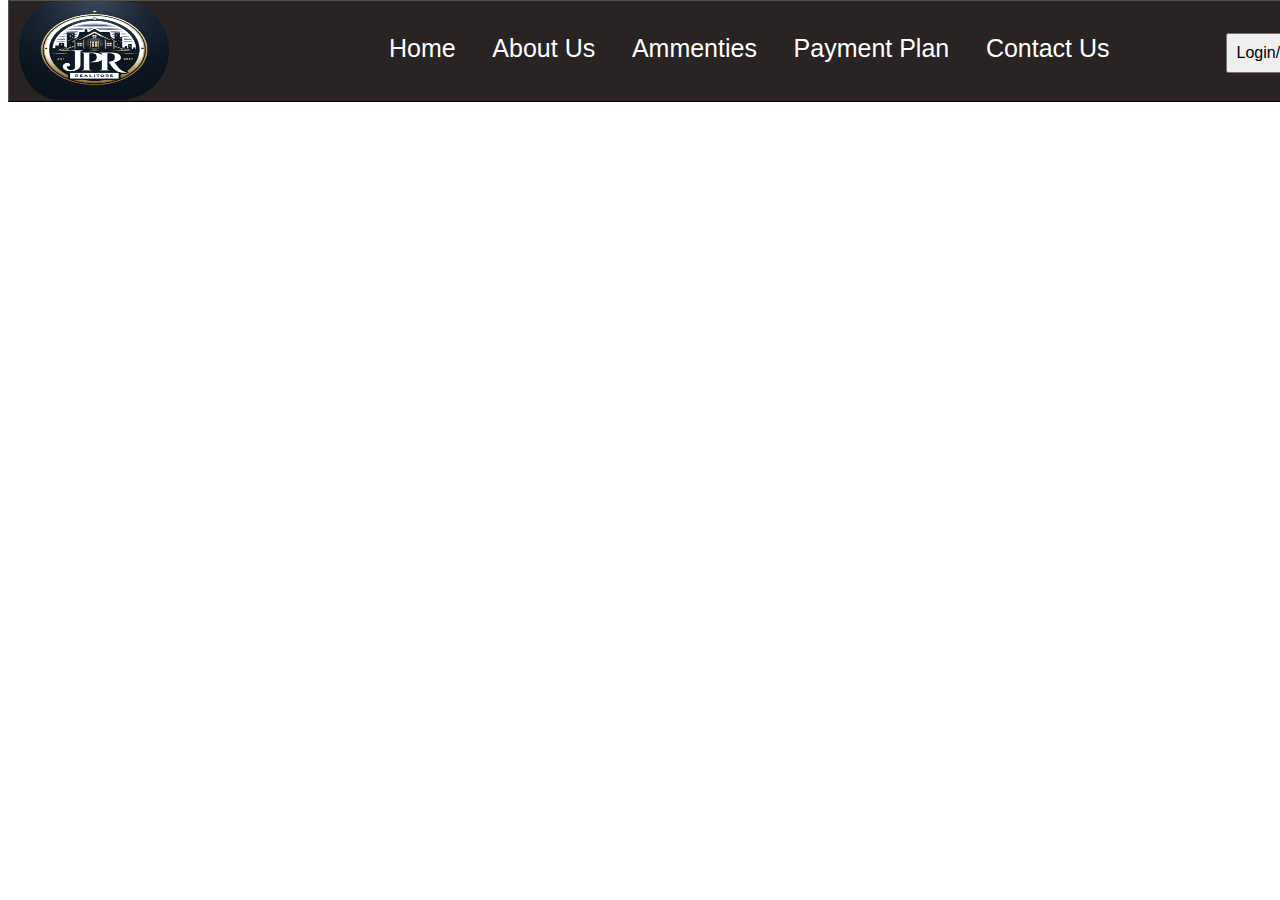
<file: aboutus.html>
<!DOCTYPE html>
<html>
    <head>
        <link rel="stylesheet" href="aboutus.css">
    </head>
    <body>
     <header class="header">
        <img src="real estate logo.webp" class="logo">

        <div class="homepages">
            <a href="index.html">Home</a>
            <a href="aboutus.html">About Us</a>
            <a href="Ammenties.html">Ammenties</a>
            <a href="payment.html">Payment Plan</a>
            <a href="contact.html">Contact Us</a>
        </div>
        <div class="btn">
            <button class="btnlogin">
                <a href="login.html">Login/Registration</a></button>
       </div>

       

     </header>
     </body>
     </html>
</file>
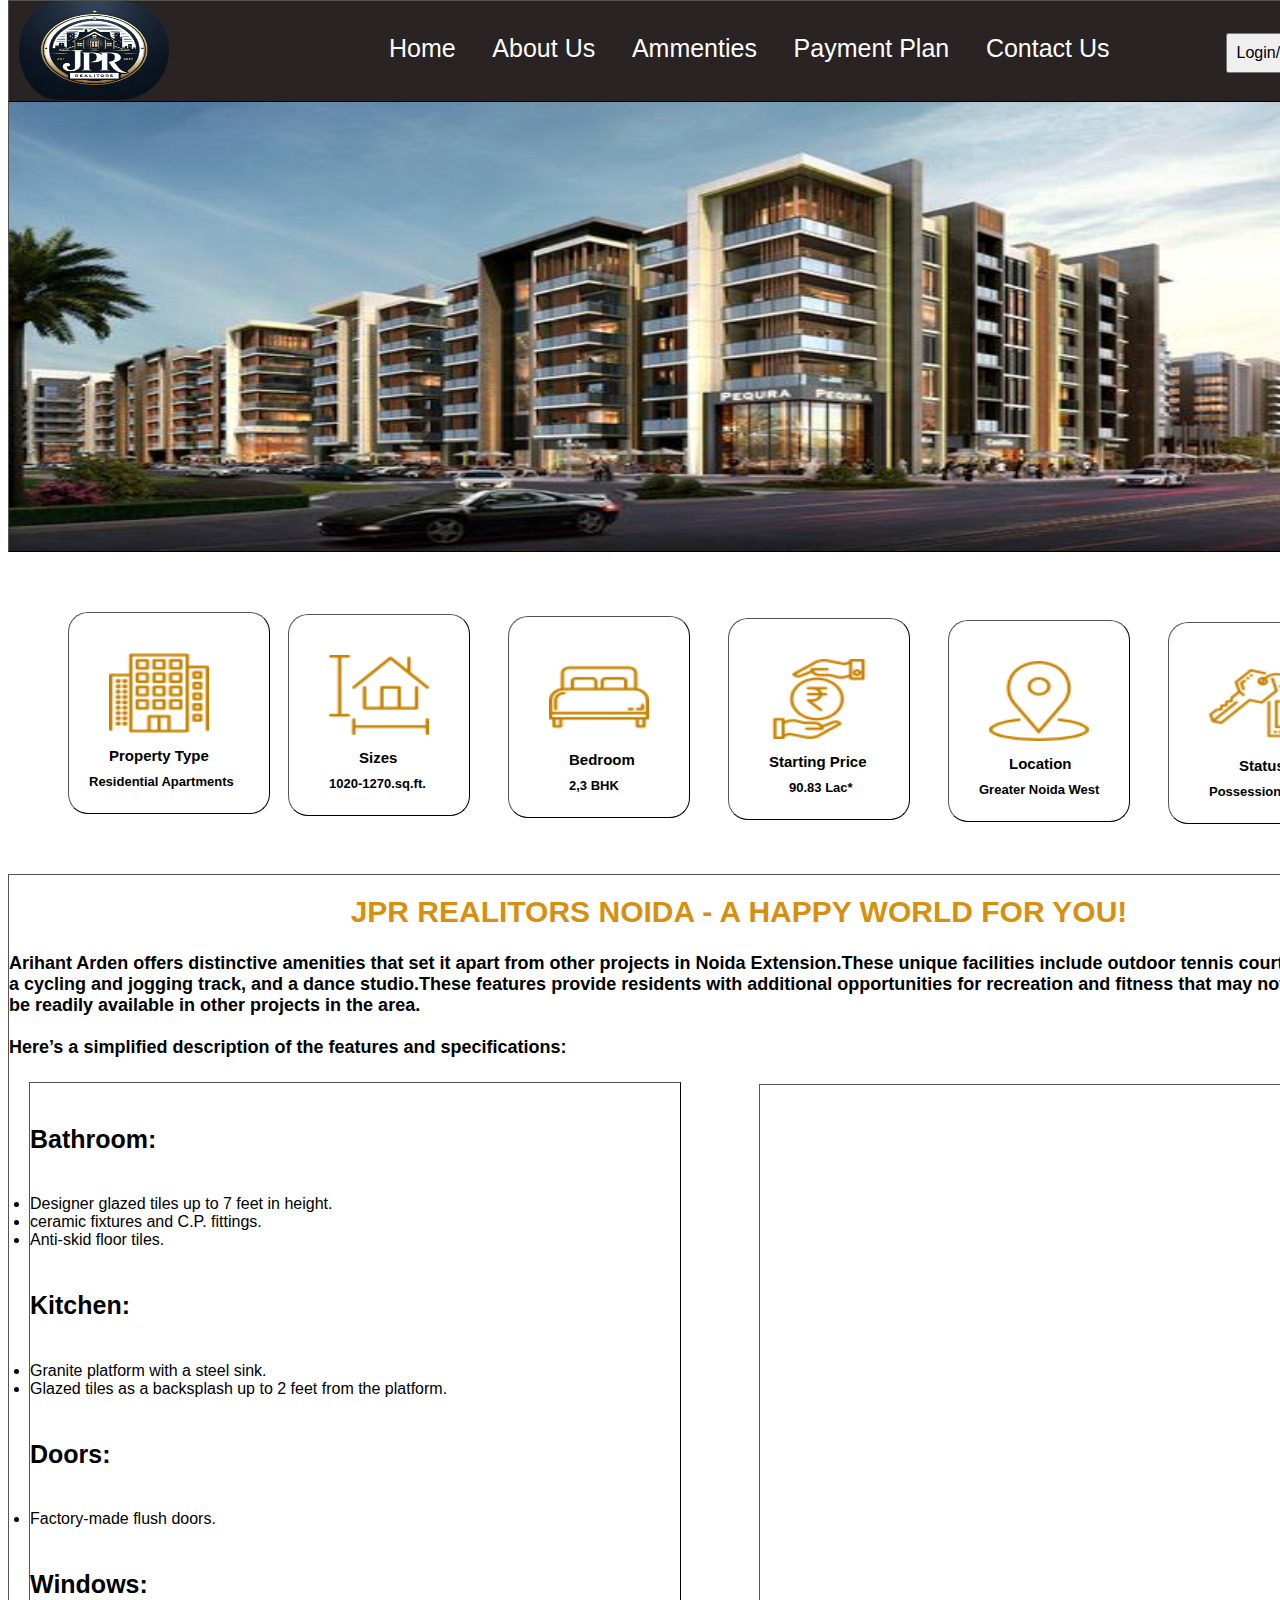
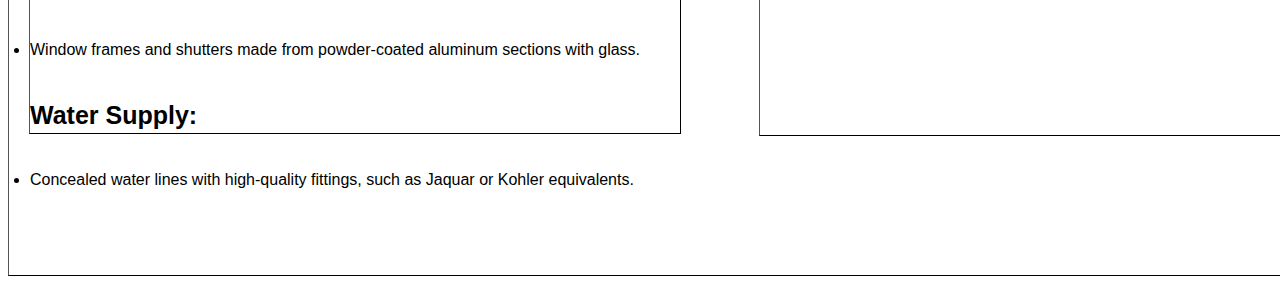
<file: Ammenties.html>
<!DOCTYPE html>
<html>
    <head>
        <link rel="stylesheet" href="Ammenties.css">
    </head>
    <body>
     <header class="header">
        <img src="real estate logo.webp" class="logo">

        <div class="homepages">
            <a href="index.html">Home</a>
            <a href="aboutus.html">About Us</a>
            <a href="Ammenties.html">Ammenties</a>
            <a href="payment.html">Payment Plan</a>
            <a href="contact.html">Contact Us</a>
        </div>
        <div class="btn">
            <button class="btnlogin">
                <a href="login.html">Login/Registration</a></button>

        </div>
    </header>

        <div class="Amen">
            <img src="payment3img.jpeg" class="AmenNav">
    </div>

    
        <div class="amIcon">
            <img src="icon-building .png"class="buil">
                 <h1 class="Pro">Property Type</h1> 
                 <h1 class="head">Residential Apartments</h1> 
        
        </div>
        <div class="bmIcon">
            <img src="icon-sizes .png"class="buil">
                 <h1 class="si">Sizes</h1> 
                 <h1 class="head1">1020-1270.sq.ft.</h1> 
        
        </div>
        <div class="cmIcon">
            <img src="icon-bed.png"class="buil">
                 <h1 class="be">Bedroom</h1> 
        
                 <h1 class="head2">2,3 BHK</h1> 
        
        </div>
        <div class="dmIcon">
            <img src="icon-price (4).png"class="buil">
                 <h1 class="st">Starting Price</h1> 
                 <h1 class="head3">90.83 Lac*</h1> 
        
        </div>
        <div class="emIcon">
            <img src="icon-map.png"class="buil">
                 <h1 class="lc">Location</h1> 
        
                 <h1 class="head4">Greater Noida West</h1> 
        
        </div>
        <div class="fmIcon">
            <img src="icon-key(6).png"class="buil">
                 <h1 class="sta">Status</h1> 
                 <h1 class="head5">Possession Soon</h1> 
        </div>

        <div class="AmenContent">
            <h1 class="h1Content">
                JPR REALITORS NOIDA - A HAPPY WORLD FOR YOU!
            </h1>
            <h4 class="h4Content">
                Arihant Arden offers distinctive amenities that set it apart from other projects in Noida Extension.These unique facilities include outdoor tennis courts,<br>
                a cycling and jogging track, and a dance studio.These features provide residents with additional opportunities for recreation and fitness that may not<br>
                be readily available in other projects in the area.<br><br>

                Here’s a simplified description of the features and specifications:<br>
      </h4>
          <div class="boldHeadingbox1">
<h5 class="summaryh">Bathroom:</h5>

<li>Designer glazed tiles up to 7 feet in height.</li>
<li> ceramic fixtures and C.P. fittings.</li>
<li>Anti-skid floor tiles.</li>


<h5 class="summaryh">Kitchen:</h5>
<li>Granite platform with a steel sink.</li>
<li>Glazed tiles as a backsplash up to 2 feet from the platform.</li>


<h5 class="summaryh">Doors:</h5>
<li>Factory-made flush doors.</li>

<h5 class="summaryh">Windows:</h5>
<li>Window frames and shutters made from powder-coated aluminum sections with glass.</li>

<h5 class="summaryh">Water Supply:</h5>
<li>Concealed water lines with high-quality fittings, such as Jaquar or Kohler equivalents.</li>

          </div>

          <div class="boldHeadingbox2">

          </div>

        </div>


     
     </body>
     </html>
</file>
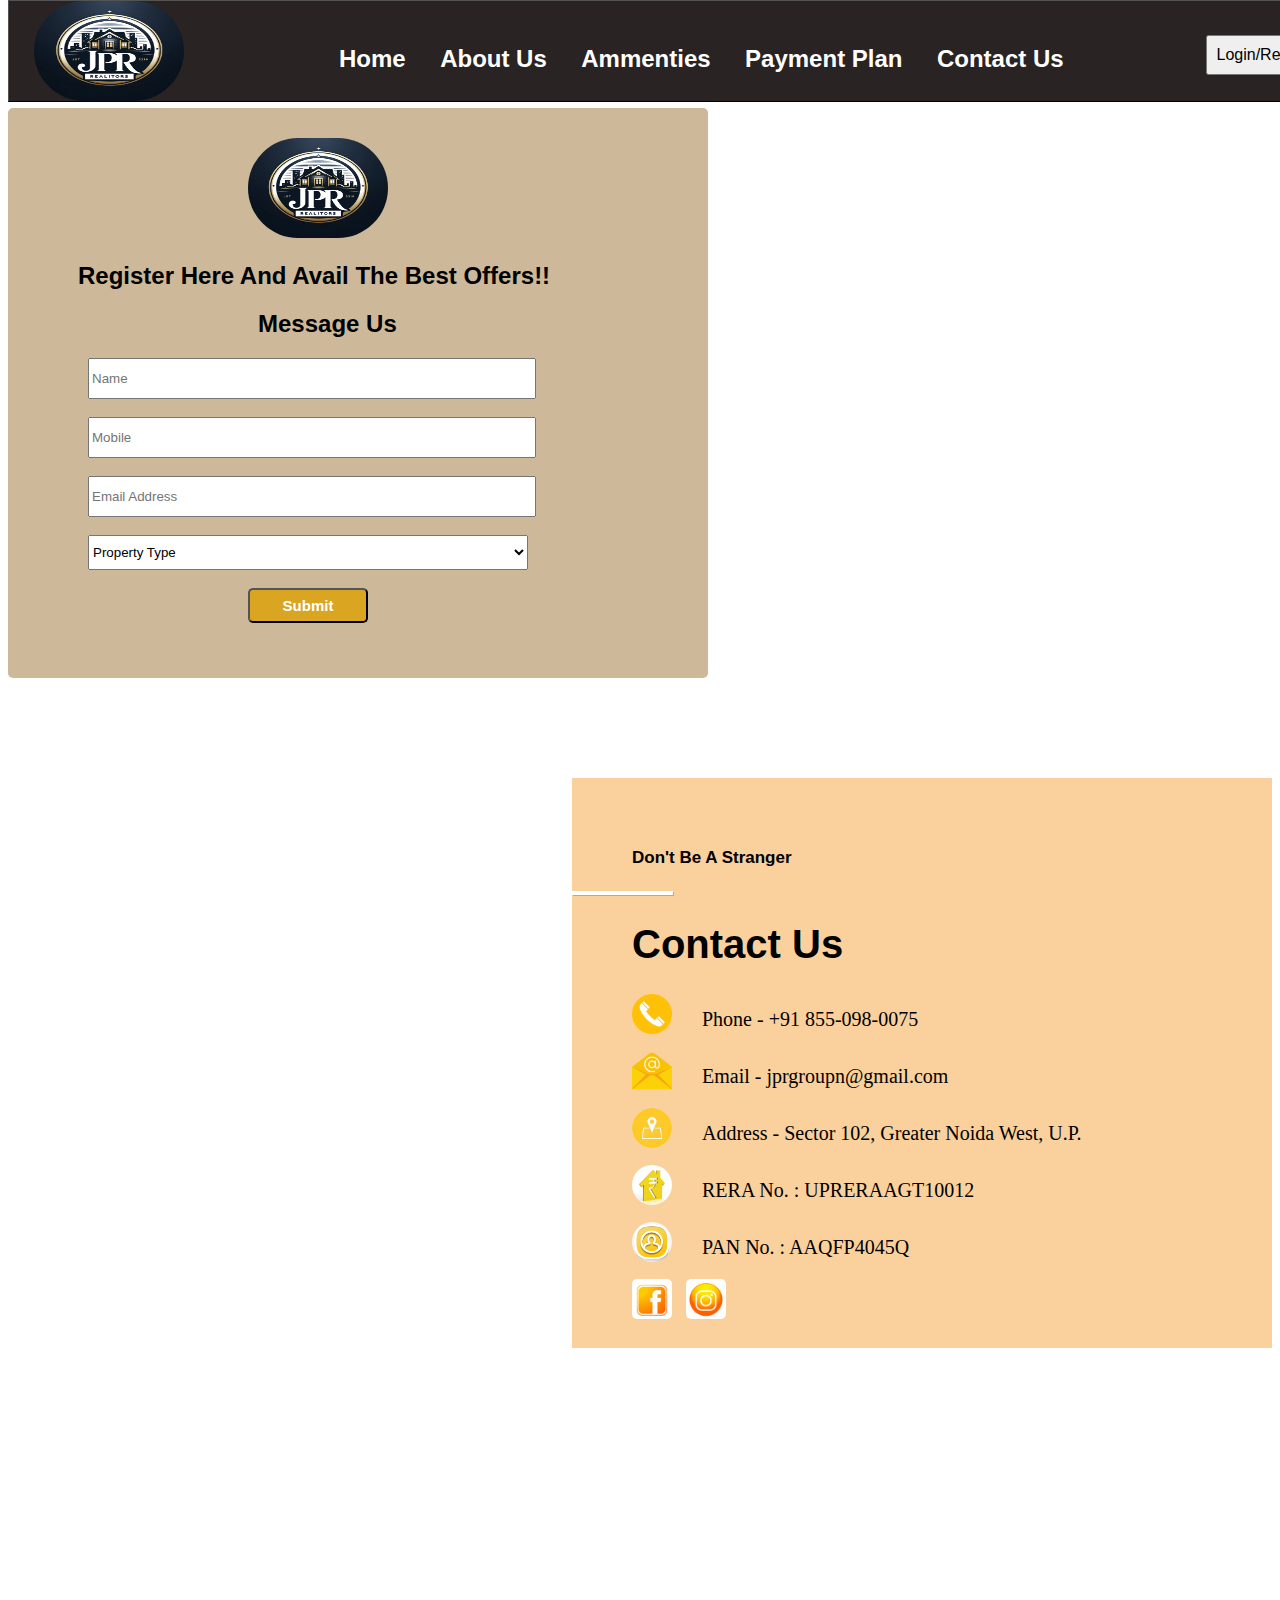
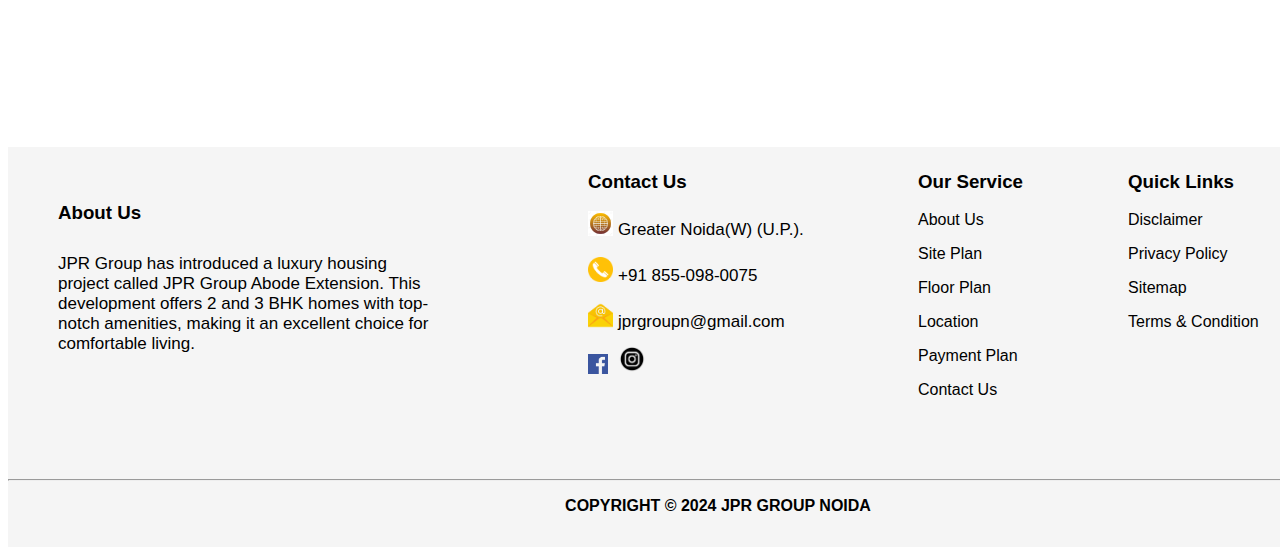
<file: contact.html>
<!DOCTYPE html>
<html>
    <head>
        <link rel="stylesheet" href="contact.css">
    </head>
    <body>
     <header class="header">
        <img src="real estate logo.webp" class="logo">

        <div class="homepages">
            <a href="index.html">Home</a>
            <a href="aboutus.html">About Us</a>
            <a href="Ammenties.html">Ammenties</a>
            <a href="payment.html">Payment Plan</a>
            <a href="contact.html">Contact Us</a>
        </div>
        <div class="btn">
            <button class="btnlogin">
                <a href="login.html">Login/Registration</a></button>

        </div>

     </header>
<!--contact-->
        <div class="CF1">
            <img src="real estate logo.webp" class="logocon">
           <h2>Register Here And Avail The Best Offers!!</h2>
           <h2 class="me">Message Us</h2>
           <input type="text" placeholder="Name"><br><br>
           <input type="text" placeholder="Mobile"><br><br>
           <input type="text" placeholder="Email Address"><br><br>
        
           <select>
            <option>Property Type</option>
            <option>Residential</option>
            <option>Commercial</option>
           </select><br><br>

           <button class="b1"><a href="#">Submit</a></button>
           
            </div>
            <div class="CF2">
                <h4>Don't Be A Stranger</h4>
                <div class="line">
                </div>
                <h1 class="co">Contact Us</h1>
                <img src="phone.png" class="p">
                <p class="p1">Phone - +91 855-098-0075</p> 
                <img src="email.png" class="e">
                <p class="e1">Email - jprgroupn@gmail.com</p>
                <img src="location.jpg" class="l">
                <p class="l1">Address - Sector 102, Greater Noida West, U.P.</p>
                <img src="rera.jpg" class="r">
                <p class="r1">RERA No. : UPRERAAGT10012</p>
                <img src="pan.jpg" class="j">
                <p class="j1">PAN No. : AAQFP4045Q</p>
                <img src="fb.webp" class="f">
                <img src="insta.webp" class="i">
            </div>

            <iframe src="https://www.google.com/maps/embed?pb=!1m18!1m12!1m3!1d3503.917895800131!2d77.32280507429094!3d28.572228086818846!2m3!1f0!2f0!3f0!3m2!1i1024!2i768!4f13.1!3m3!1m2!1s0x390ce44e94a2663f%3A0x96317734f1be41f7!2sNoida%20Sector%2018%2C%20Noida%2C%20Uttar%20Pradesh%20201301!5e0!3m2!1sen!2sin!4v1709972923799!5m2!1sen!2sin" width="1420" height="350" style="border:0; margin-top: 20px;" allowfullscreen="" loading="lazy" referrerpolicy="no-referrer-when-downgrade"></iframe>
    
            
           <div class="footer">
            <div class="ab">
                <h3 class="one">About Us</h3>
                <p class="pp">JPR Group has introduced a luxury housing<br> project called JPR  Group Abode Extension.
                     This<br> development offers 2 and 3 BHK homes with top-<br>notch amenities, making it an excellent choice for <br>comfortable living.</p>
            </div>

            <div class="con">
                <h3 class="two">Contact Us</h3>
                <img src="world.jpg" class="t1">
                <p class="ppp">Greater Noida(W) (U.P.).</p>
                <img src="phone.png" class="t2">
                <p class="pppp">+91 855-098-0075</p>
                <img src="email.png" class="t3">
                <p class="ppppp">jprgroupn@gmail.com</p>
                <img src="facebook.png" class="fa">
                <img src="instagram.webp" class="in">
            </div>
            <div class="se">
                <h3 class="three">Our Service</h3>
                <p class="a">About Us</p>
                <p class="b">Site Plan</p>
                <p class="c">Floor Plan</p>
                <p class="d">Location</p>
                <p class="e2">Payment Plan</p>
                <p class="f1">Contact Us</p>
            </div>
            <div class="qu">
                <h3 class="four">Quick Links</h3>
                <p class="a1">Disclaimer</p>
                <p class="a2">Privacy Policy</p>
                <p class="a3">Sitemap</p>
                <p class="a4">Terms & Condition</p>
            </div>
            <hr>
            <p class="cp">COPYRIGHT © 2024 JPR GROUP NOIDA</p>

           </div>
        
    </body>
    </html>
</file>
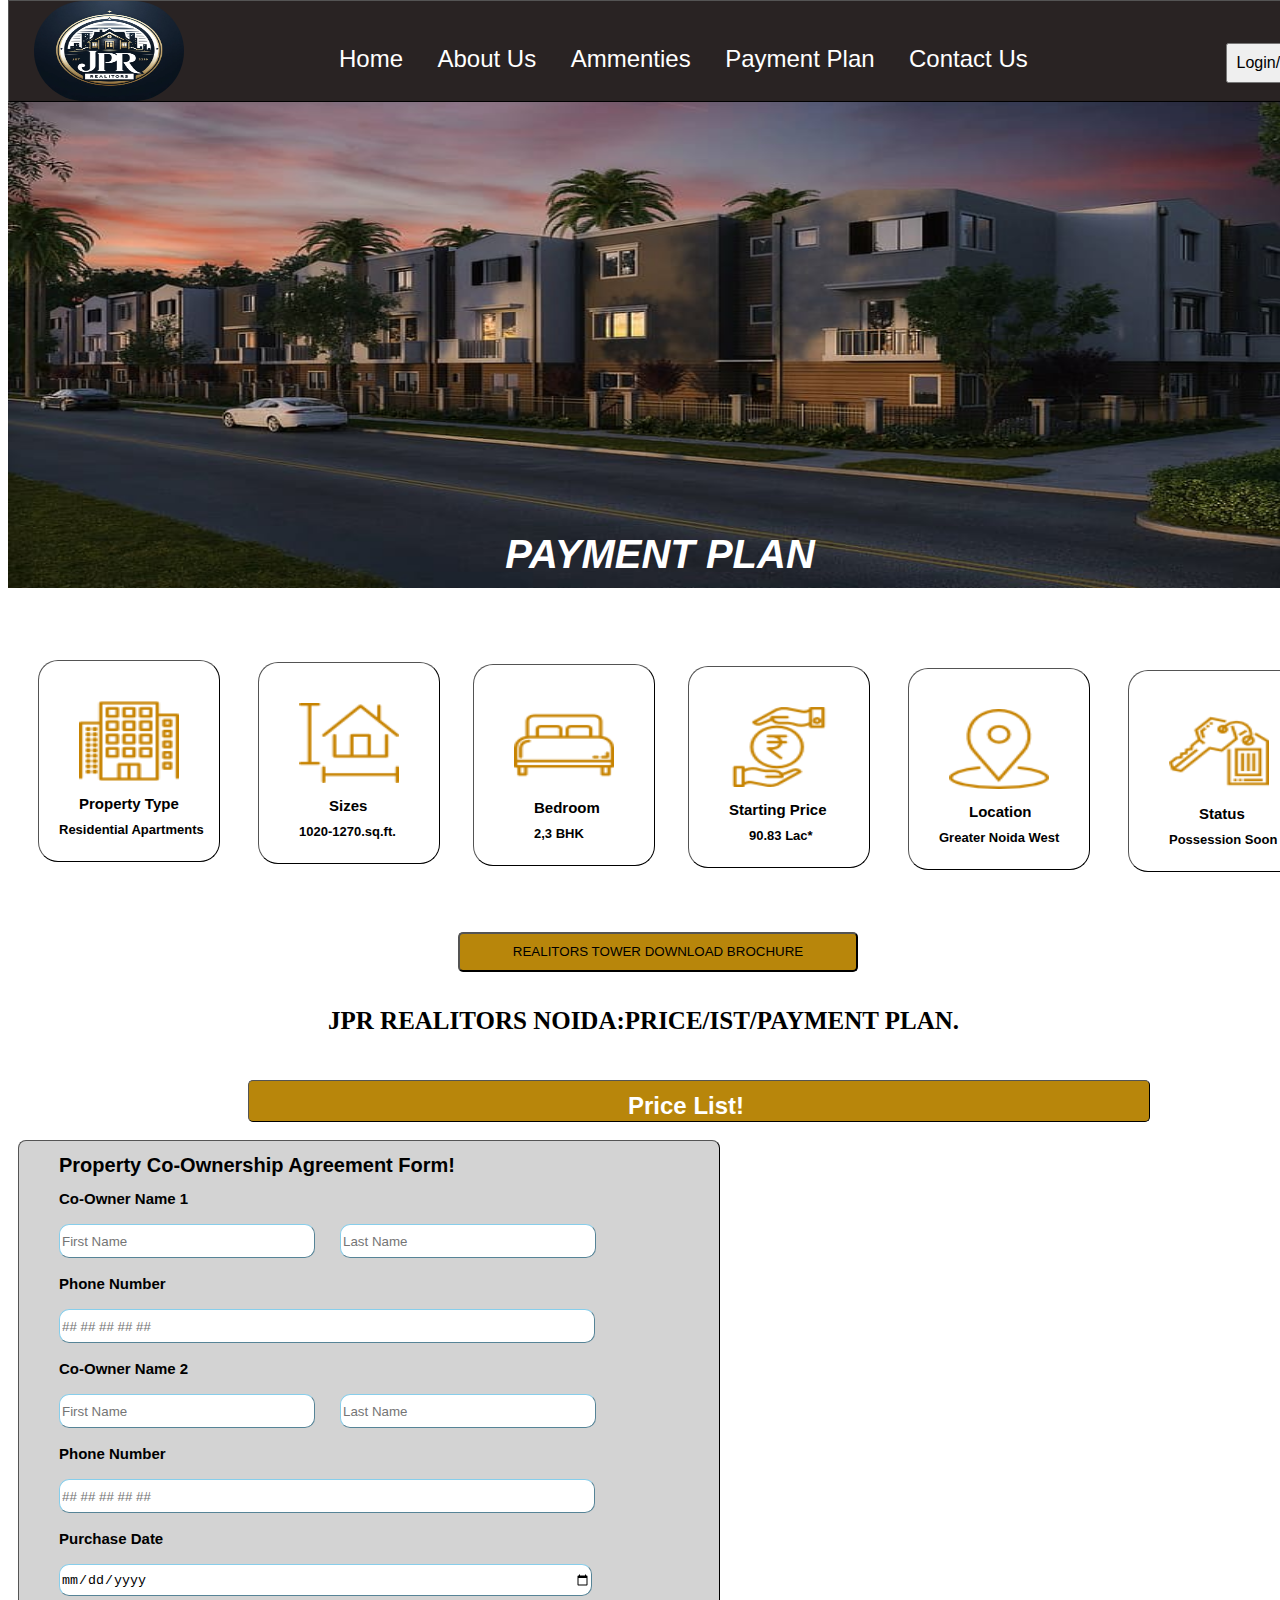
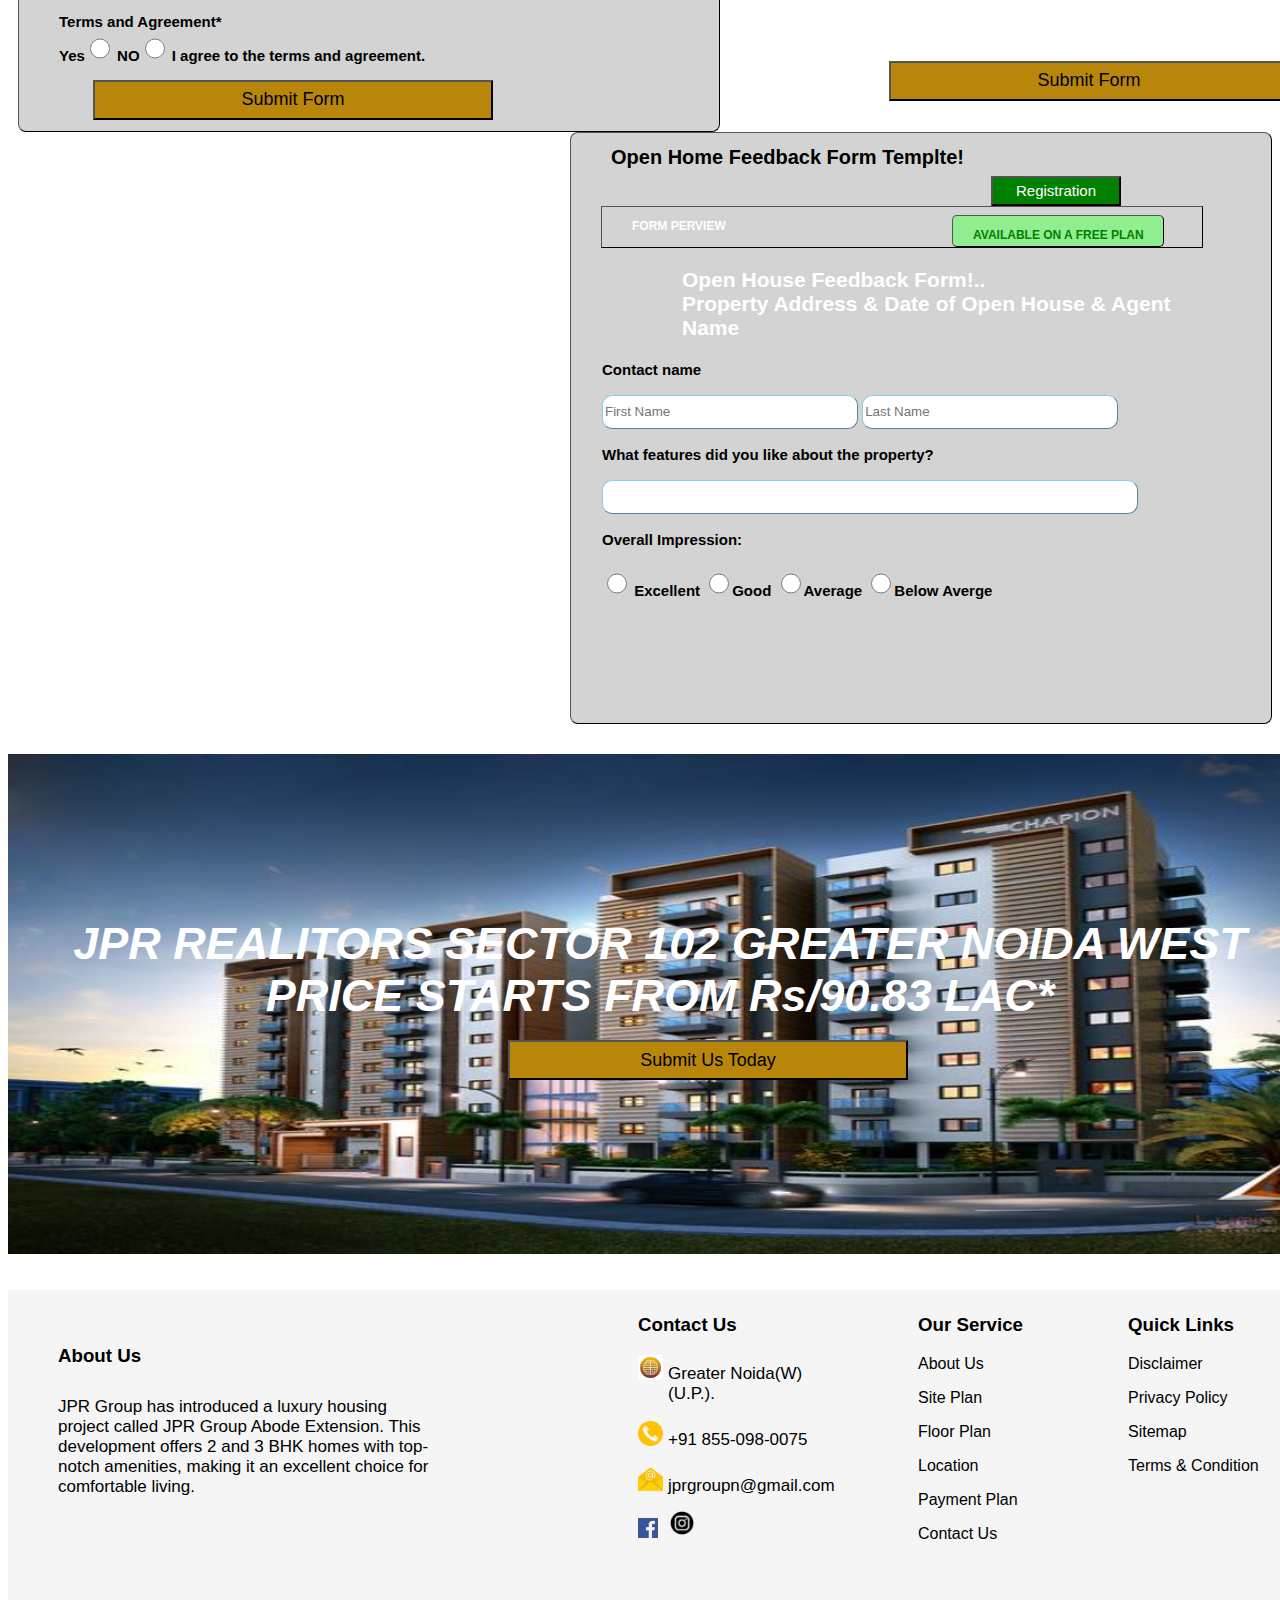
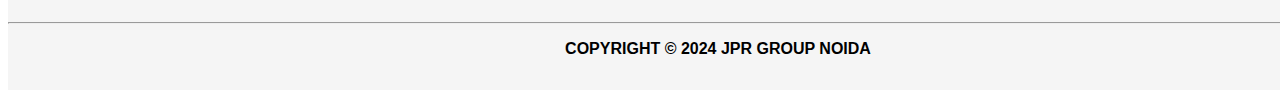
<file: payment.html>
<!-- 

<div class="div3">
    <h2 class="LOAN"><a href="">BANK DETAILS FOR LOANS!</a></h2>
</div>

<IMG SRC="ICIC.png" class="bank">
<IMG SRC="AXIS.PNG"class="bank">
<IMG SRC="B..png"class="bank">
<IMG SRC="PNB.png"class="bank">
<IMG SRC="sbi.png"class="bank">
    </body>
</html>  -->


<!-- ================================== -->
<!DOCTYPE html>
<html>
    <head>
        <link rel="stylesheet"href="payment.css">
    </head>
    <body>

        <!-- Header -->
    <header class="header">
        <img src="real estate logo.webp" class="logo">
        
        <div class="homepages">
            <a href="index.html">Home</a>
            <a href="aboutus.html">About Us</a>
            <a href="Ammenties.html">Ammenties</a>
            <a href="payment.html">Payment Plan</a>
            <a href="contact.html">Contact Us</a>
        </div>
          
        <div class="btn">
                <button class="btnlogin">
                    <a href="login.html">Login/Registration</a></button>
    
            </div>
    
         </header>
<br><br><br><br><br>


<img src="house.jpg"class="house1">

   <h1 class="house2">PAYMENT PLAN</h1>

<br>
<br><br>

<div class="aIcon">
    <img src="icon-building .png"class="buil">
         <h1>Property Type</h1> 
         <h1 class="head">Residential Apartments</h1> 

</div>
<div class="bIcon">
    <img src="icon-sizes .png"class="buil">
         <h1 class="si">Sizes</h1> 
         <h1 class="head1">1020-1270.sq.ft.</h1> 

</div>
<div class="cIcon">
    <img src="icon-bed.png"class="buil">
         <h1 class="be">Bedroom</h1> 

         <h1 class="head2">2,3 BHK</h1> 

</div>
<div class="dIcon">
    <img src="icon-price (4).png"class="buil">
         <h1 class="st">Starting Price</h1> 
         <h1 class="head3">90.83 Lac*</h1> 

</div>
<div class="eIcon">
    <img src="icon-map.png"class="buil">
         <h1 class="lc">Location</h1> 

         <h1 class="head4">Greater Noida West</h1> 

</div>
<div class="fIcon">
    <img src="icon-key(6).png"class="buil">
         <h1 class="sta">Status</h1> 
         <h1 class="head5">Possession Soon</h1> 

</div>
<button class="re">REALITORS TOWER DOWNLOAD BROCHURE</button>
<P class="no">JPR REALITORS NOIDA:PRICE/IST/PAYMENT PLAN.</P>
<div class="d1">
<button class="btn1">Submit Form</button>
    
</div>

<div class="box">
<button class="btn2"><a href="Submit.html">Submit Form</a></button>
    
</div>
<h2>Price List!</h2>
<div class="div1">
    <h1 class="own"> Property Co-Ownership Agreement Form!<h1>
        Co-Owner Name 1<br>
        <br><input type="text"placeholder="First Name"> &nbsp;&nbsp;&nbsp;&nbsp;
        <input type="text"placeholder="Last Name">
        <br><br>
        Phone Number<br>
        <br>
        <input type="text"placeholder="## ## ## ## ##" style="width: 530px;"><br><br>
Co-Owner Name 2<br>
        <br><input type="text"placeholder="First Name"> &nbsp;&nbsp;&nbsp;&nbsp;
        <input type="text"placeholder="Last Name"><br><br>
        Phone Number <br><br>

        <input type="text"placeholder="## ## ## ## ##" style="width: 530px;"><br><br>
Purchase Date<br><br>
        <input type="date"style="width: 530px;">
        <br><br>
        Terms and Agreement* 
        <br>
        Yes<input type="Radio"name="r1"class="radio">
        NO<input type="Radio"name="r1"class="radio">
I agree to  the terms and agreement.

</div>
<div class="div2">
    <h1 class="own"> Open Home Feedback Form Templte!<h1>
    <button class="reg">Registration</button>
    <div class="div4">
        <h2 class="PERVIEW">FORM PERVIEW</h2>
        <DIV class="small">
            <h3 class="h"> AVAILABLE ON A FREE PLAN</h3>
        </DIV>
        <p class="open">Open House Feedback Form!..<br> Property Address & Date of Open House & Agent Name</p>
        Contact name<br><br>
        <input type="text"placeholder="First Name">
        <input type="text"placeholder="Last Name"><br><br>
 What features did you like about the property?<br><br>
        <input type="text"placeholder=""style="width:530px;"><br><br>
        Overall Impression:<br><br>
       <input type="Radio"name="r1"class="radio">  Excellent
        <input type="Radio"name="r1"class="radio">Good
        <input type="Radio"name="r1"class="radio">Average
    <input type="Radio"name="r1"class="radio">Below Averge

    </div>
</div>

    <img src="final payment page 2 imge.jpeg"class="img">
   <h1 class="jpr">JPR REALITORS SECTOR 102  GREATER NOIDA WEST<BR>PRICE STARTS FROM Rs/90.83 LAC*</h1>
       <button class="btn4"><a href="Submit.html">Submit Us Today</a></button>
    

    <div class="footer">
        <div class="ab">
            <h3 class="one">About Us</h3>
            
            <p class="pp">JPR Group has introduced a luxury housing<br> project called JPR  Group Abode Extension.
                 This<br> development offers 2 and 3 BHK homes with top-<br>notch amenities, making it an excellent choice for <br>comfortable living.</p>
        </div>

        <div class="con">
            <h3 class="two">Contact Us</h3>
            <img src="world.jpg" class="t1">
            <p class="ppp">Greater Noida(W) (U.P.).</p>
            <img src="phone.png" class="t2">
            <p class="pppp">+91 855-098-0075</p>
            <img src="email.png" class="t3">
            <p class="ppppp">jprgroupn@gmail.com</p>
            <img src="facebook.png" class="fa">
            <img src="instagram.webp" class="in">
        </div>

        <div class="se">
            <h3 class="three">Our Service</h3>
            <p class="a">About Us</p>
            <p class="b">Site Plan</p>
            <p class="c">Floor Plan</p>
            <p class="d">Location</p>
            <p class="e2">Payment Plan</p>
            <p class="f1">Contact Us</p>
        </div>

        <div class="qu">
            <h3 class="four">Quick Links</h3>
            <p class="a1">Disclaimer</p>
            <p class="a2">Privacy Policy</p>
            <p class="a3">Sitemap</p>
            <p class="a4">Terms & Condition</p>
        </div>
        <hr>
        <p class="cp">COPYRIGHT © 2024 JPR GROUP NOIDA</p>

       </div>
</body>
</html>
</file>
<file: aboutus.css>
.header{
    height: 100px;
    width: 1420px;
    border: 1px outset black;
    top: sticky-fixed;
    position: fixed;
    top: 0;
    background-color: rgb(41, 35, 35);
}

.logo{
    height: 99px;
    width: 150px;
    border-radius: 50px;
  padding-left: 10px;

}

.homepages{
    font-size:24px;
    margin-left:350px;
    margin-top:-70px;
    font-family: 'Trebuchet MS', 'Lucida Sans Unicode', 'Lucida Grande', 'Lucida Sans', Arial, sans-serif;
    font-style: bold;

}

.homepages a{
    text-decoration: none;
    padding-left: 30px;
    font-size: 25px;
    color: white;
}


div.btn{
    height: 20px;
   padding-left: 1200px;
    margin-top: -30px; 
      
}

/* .btnlogin a{
   color: black;
   font-size: 20px;
   text-decoration: none;
   width: 170px;
      
} */

.btnlogin {
    margin-left: 17px;
    height: 40px;
    width: 150px;
    font-size: 16px;
    
}

.btnlogin a {
    text-decoration: none;
    color: black;
}
</file>
<file: Ammenties.css>
.header{
    height: 100px;
    width: 1420px;
    border: 1px outset black;
    top: sticky-fixed;
    position: fixed;
    top: 0;
    background-color: rgb(41, 35, 35);
}

.logo{
    height: 99px;
    width: 150px;
    border-radius: 50px;
  padding-left: 10px;

}

.homepages{
    font-size:24px;
    margin-left:350px;
    margin-top:-70px;
    font-family: 'Trebuchet MS', 'Lucida Sans Unicode', 'Lucida Grande', 'Lucida Sans', Arial, sans-serif;
    font-style: bold;

}

.homepages a{
    text-decoration: none;
    padding-left: 30px;
    font-size: 25px;
    color: white;
}


div.btn{
    height: 20px;
   padding-left: 1200px;
    margin-top: -30px; 
      
}

div.Amen{
    height: 500px;
    width: 1420px;
    margin-top: 50px;
    border: 1px outset black;
}

.AmenNav{
    height: 500px;
    width: 1420px;
}


    div.amIcon{
        height: 200px;
        width: 200px;
        border:1px outset black;
        border-radius: 20px;
        margin-top: 60px;
        margin-left: 60px;
        padding-left:0px;
        

    }
    div.bmIcon{
        height: 200px;
        width: 180px;
        border:1px outset black;
        margin-left: 280px;
        margin-top: -200px;
        border-radius: 20px;
    
    }
    div.cmIcon{
        height: 200px;
        width: 180px;
        border:1px outset black;
        margin-left:500px;
        margin-top: -200px;
        border-radius: 20px;
    
    }
    div.dmIcon{
        height: 200px;
        width: 180px;
        border:1px outset black;
        margin-left:720px;
        margin-top: -200px;
        border-radius: 20px;
    }
    div.emIcon{
        height: 200px;
        width: 180px;
        border:1px outset black;
        margin-left:940px;
        margin-top: -200px;
        border-radius: 20px;
    }
    div.fmIcon{
        height: 200px;
        width: 180px;
        border:1px outset black;
        margin-left:1160px;
        margin-top: -200px;
        border-radius: 20px;
    }


    .buil{
        margin-left: 40px;
        margin-top: 40px;
        height: 80px;
        width: 100px;
        }
        h1{
            font-size: 15px;
            margin-left: 40px;
            font-family: arial;
        }
        .head{
            font-size: 13px;
            margin-left: 20px;
        }
        .si{
            font-size: 15px;
            font-family: arial;
            margin-left: 70px;
        }
        .head1{
            font-size: 13px;
            margin-left: 40px;
        }
        .be{
            font-size: 15px;
            font-family: arial;
            margin-left: 60px;
        }
        .head2{
            font-size: 13px;
            margin-left: 60px;
        }
        .st{
            font-size: 15px;
            font-family: arial;
            margin-left: 40px;
        }
        .head3{
            font-size: 13px;
            margin-left: 60px;
        }
        .lc{
            font-size: 15px;
            font-family: arial;
            margin-left: 60px;
        }
        .head4{
            font-size: 13px;
            margin-left: 30px;
        }
        .sta{
            font-size: 15px;
            font-family: arial;
            margin-left: 70px;
        }
        .head5{
            font-size: 13px;
            margin-left: 40px;
        }

        .AmenContent{
            height: 1000px;
            width: 1420px;
            border: 1px outset black;
            margin-top: 50px;
        }

        .h1Content{
            text-align: center;
            color: rgb(213, 144, 17);
            font-size: 30px;
            font-style: none;
        }

        .h4Content{
            font-size: 18px;
            font-family: Arial, Helvetica, sans-serif;
            
        }

        .boldHeadingbox1{
            height: 650px;
            width: 650px;
            border: 1px outset black;  
            margin-left: 20px;  
            
        }
        li{
            font-family:Arial, Helvetica, sans-serif;

        }

        
        .summaryh{
            font-size:25px;
            padding-top: -30px;
            font-family:Arial, Helvetica, sans-serif; 
            font-style: none;   

        }

        .sum{
            font-size:20px;
            font-family: Arial, Helvetica, sans-serif;
            margin-top: -40px;
            font-style: none;


        }

        .boldHeadingbox2{
            height: 650px;
            width: 650px;
            border: 1px outset black;  
            margin-left: 750px; 
            margin-top: -650px; 
              
        }

        .summaryh{
            font-size:25px;
            padding-top: -30px;
            font-family:Arial, Helvetica, sans-serif; 
            font-style: none;   

        }

        .sum{
            font-size:20px;
            font-family: Arial, Helvetica, sans-serif;
            margin-top: -40px;
            font-style: none;


        }

        div.btn {
            height: 20px;
            padding-left: 1200px;
            margin-top: -30px;
        }
        .btnlogin {
            margin-left: 17px;
            height: 40px;
            width: 150px;
            font-size: 16px;
        }
        .btnlogin a {
            text-decoration: none;
            color: black;
            font-size: 16px;
        }
</file>
<file: contact.css>
/* HEADER CLASS START */
.header{
    height: 100px;
    width: 1420px;
    border: 1px outset black;
    top: sticky-fixed;
    position: fixed;
    top: 0;
    background-color: rgb(41,35,35);
}

.logo{
    height: 100px;
    width: 150px;
    border-radius: 50px;
    margin-left: 25px;
}

.homepages {
    font-family: 'Trebuchet MS', 'Lucida Sans Unicode', 'Lucida Grande', 'Lucida Sans', Arial, sans-serif;
    color: white;
    font-style: bold;
    margin-top: -60px;
    margin-left: 300px;
}
.homepages a{
    padding-left: 30px;
    font-size: 24px;
}


.btn{
    margin-left:1180px;
    font-size: 20px;
    width: 100px;
    margin-top: -38px;
   border-radius: 10px;
   color: black;
      
}

.btnlogin a{
    font-size: 20px;
    height: 60px;
    width: 120px;
    color: black;
    padding-top:-50px;
   
    font-weight: none;
}
/* /contact PAFES FORM/ */

.CF1{
    height: 570px;
    width: 700px;
    float: left;
    background-color: #CDB999;
    border-radius: 5px;
    margin-top: 100px;
}
.logocon{
    height: 100px;
    width: 140px;
    border-radius: 50px;
    margin-left: 240px;
    margin-top: 30px;
}
h2{
    margin-left: 70px;
    font-family: Arial, Helvetica, sans-serif;
}
.me{
    margin-left: 250px;

}
input{
    height: 35px;
    width: 440px;
    margin-left: 80px;
}
select{
    height: 35px;
    width: 440px;
    margin-left: 80px;
}
.b1{
    height: 35px;
    width: 120px;
    background-color: goldenrod;
    margin-left: 240px;
    border-radius: 5px;
}
a{
    text-decoration: none;
    color: white;
    font-weight: bold;
    font-size: 15px;
}
.CF2{
    height: 570px;
    width: 700px;
    float: right;
    margin-left: 15px;
    background-color: rgb(250, 208, 157);
    margin-top: 100px;

}
h4{
    margin-left: 60px;
    margin-top: 70px;
    font-family: Arial, Helvetica, sans-serif;
    font-size: 17px;
    color: black;
}
.line{
    height: 3px;
    width: 100px;
    border: 1px outset white;
    background-color: white;
}
.co{
    margin-left: 60px;
    font-family: Arial, Helvetica, sans-serif;
    font-size: 40px;
    color: black;
}
.p{
    height: 40px;
    width: 40px;
    margin-left: 60px;
}
.p1{
    color: black;
    margin-left: 130px;
    margin-top: -30px;
    font-size: 20px;
}
.e{
    height: 40px;
    width: 40px;
    margin-left: 60px;
}
.e1{
    color: black;
    margin-left: 130px;
    margin-top: -30px;
    font-size: 20px;
}
.l{
    height: 40px;
    width: 40px;
    margin-left: 60px;
    border-radius: 20px;
}
.l1{
    color: black;
    margin-left: 130px;
    margin-top: -30px;
    font-size: 20px;
}
.r{
    height: 40px;
    width: 40px;
    margin-left: 60px;
    border-radius: 20px;
}
.r1{
    color: black;
    margin-left: 130px;
    margin-top: -30px;
    font-size: 20px;
}
.j{
    height: 40px;
    width: 40px;
    margin-left: 60px;
    border-radius: 20px;
}
.j1{
    color: black;
    margin-left: 130px;
    margin-top: -30px;
    font-size: 20px;
}
.f{
    height: 40px;
    width: 40px;
    margin-left: 60px;
    border-radius: 5px;
}
.i{
    height: 40px;
    width: 40px;
    margin-left: 10px;
    border-radius: 5px;
}
.footer{
    height: 400px;
    width: 1420px;
    background-color: whitesmoke;
    margin-top: -15px;
}
.ab{
    height: 300px;
    width: 500px;
    margin-left: 20px;
    margin-top: 40px;
    padding-top: 5px;
}
.con{
    height: 300px;
    width: 300px;
    margin-top: -300px;
    margin-left: 550px;
}
.se{
    height: 300px;
    width: 180px;
    margin-top: -300px;
    margin-left: 880px;
}
.qu{
    height: 300px;
    width: 200px;
    margin-top: -300px;
    margin-left: 1090px;
}
.one{
    font-family: Arial, Helvetica, sans-serif;
    margin-left: 30px;
    margin-top: 50px;
}
.pp{
    margin-left: 30px;
    font-family: Arial, Helvetica, sans-serif;
    font-size: 17px;
    margin-top: 30px;
}
.two{
    font-family: Arial, Helvetica, sans-serif;
    margin-left: 30px;
}
.t1{
    height: 25px;
    width: 25px;
    margin-left: 30px;
}
.ppp{
    margin-left: 60px;
    margin-top: -20px;
    font-family: Arial, Helvetica, sans-serif;
    font-size: 17px;
}
.t2{
    height: 25px;
    width: 25px;
    margin-left: 30px;
}
.pppp{
    margin-left: 60px;
    margin-top: -20px;
    font-family: Arial, Helvetica, sans-serif;
    font-size: 17px;
}
.t3{
    height: 25px;
    width: 25px;
    margin-left: 30px;
}
.ppppp{
    margin-left: 60px;
    margin-top: -20px;
    font-family: Arial, Helvetica, sans-serif;
    font-size: 17px;
}
.fa{
    height: 20px;
    width: 20px;
    margin-left: 30px;
}
.in{
    height: 30px;
    width: 30px;
    margin-left: 5px;
    margin-top: -5px;
}
.three{
    font-family: Arial, Helvetica, sans-serif;
    margin-left: 30px;
    margin-top: -20px;
}
.a{
    font-family: Arial, Helvetica, sans-serif;
    margin-left: 30px;
}
.b{
    font-family: Arial, Helvetica, sans-serif;
    margin-left: 30px;
}
.c{
    font-family: Arial, Helvetica, sans-serif;
    margin-left: 30px;
}
.d{
    font-family: Arial, Helvetica, sans-serif;
    margin-left: 30px;
}
.e2{
    font-family: Arial, Helvetica, sans-serif;
    margin-left: 30px;
}
.f1{
    font-family: Arial, Helvetica, sans-serif;
    margin-left: 30px;
}
.four{
    font-family: Arial, Helvetica, sans-serif;
    margin-left: 30px;
    margin-top: -20px;
}
.a1{
    font-family: Arial, Helvetica, sans-serif;
    margin-left: 30px;
}
.a2{
    font-family: Arial, Helvetica, sans-serif;
    margin-left: 30px;
}
.a3{
    font-family: Arial, Helvetica, sans-serif;
    margin-left: 30px;
}
.a4{
    font-family: Arial, Helvetica, sans-serif;
    margin-left: 30px;
}
.cp{
    text-align: center;
    font-weight: bold;
    font-family: Arial, Helvetica, sans-serif;
}


/* div.btn {
    height: 20px;
    padding-left: 1200px;
    margin-top: -30px;
} */
.btnlogin {
    margin-left: 17px;
    height: 40px;
    width: 150px;
    font-size: 16px;
}
.btnlogin a {
    
    text-decoration: none;
    color: black;
    font-weight: 100;
    font-size: 16px;
    
}
</file>
<file: payment.css>
/* ============================= */



.header{
    height: 100px;
    width: 1420px;
    border: 1px outset black;
    top: sticky-fixed;
    position: fixed;
    top: 0;
    background-color: rgb(41,35,35);
}

.logo{
    height: 100px;
    width: 150px;
    border-radius: 50px;
    margin-left: 25px;
}

.homepages {
    font-family: 'Trebuchet MS', 'Lucida Sans Unicode', 'Lucida Grande', 'Lucida Sans', Arial, sans-serif;
    color: white;
    font-style: bold;
    margin-top: -60px;
    margin-left: 300px;
}
.homepages a{
    padding-left: 30px;
    font-size: 24px;
    color: white;
}

  

.btnlogin a{
    color: white;
    font-size: 20px;
}


div.aIcon{
    height: 200px;
    width: 180px;
    border:1px outset black;
    border-radius: 20px;
    margin-top: 2px;
    margin-left: 30px;
}
div.bIcon{
    height: 200px;
    width: 180px;
    border:1px outset black;
    margin-left: 250px;
    margin-top: -200px;
    border-radius: 20px;

}
div.cIcon{
    height: 200px;
    width: 180px;
    border:1px outset black;
    margin-left:465px;
    margin-top: -200px;
    border-radius: 20px;

}
div.dIcon{
    height: 200px;
    width: 180px;
    border:1px outset black;
    margin-left:680px;
    margin-top: -200px;
    border-radius: 20px;
}
div.eIcon{
    height: 200px;
    width: 180px;
    border:1px outset black;
    margin-left:900px;
    margin-top: -200px;
    border-radius: 20px;
}
div.fIcon{
    height: 200px;
    width: 180px;
    border:1px outset black;
    margin-left:1120px;
    margin-top: -200px;
    border-radius: 20px;
}
.buil{
margin-left: 40px;
margin-top: 40px;
height: 80px;
width: 100px;
}
h1{
    font-size: 15px;
    margin-left: 40px;
    font-family: arial;
}
.head{
    font-size: 13px;
    margin-left: 20px;
}
.si{
    font-size: 15px;
    font-family: arial;
    margin-left: 70px;
}
.head1{
    font-size: 13px;
    margin-left: 40px;
}
.be{
    font-size: 15px;
    font-family: arial;
    margin-left: 60px;
}
.head2{
    font-size: 13px;
    margin-left: 60px;
}
.st{
    font-size: 15px;
    font-family: arial;
    margin-left: 40px;
}
.head3{
    font-size: 13px;
    margin-left: 60px;
}
.lc{
    font-size: 15px;
    font-family: arial;
    margin-left: 60px;
}
.head4{
    font-size: 13px;
    margin-left: 30px;
}
.sta{
    font-size: 15px;
    font-family: arial;
    margin-left: 70px;
}
.head5{
    font-size: 13px;
    margin-left: 40px;
}

.re{
    margin-left: 450px;
    background-color: darkgoldenrod;
    margin-top: 60px;
    height: 40px;
    width: 400px;
    border-radius: 5px;
}
a{
    text-decoration: none;
    color: black;
}
.no{
    margin-left: 320PX;
    font-size: 25PX;
    font-weight: BOLD;
    padding-top: 10px;
}

.d1{
    height: 40px;
    width: 90px;
    border: 1px outeset black;
}
.gif{
    margin-top: -20px;
}
.box{
    height: 40px;
    width: 900px;
    border: 1px outset black;
    margin-left: 240px;
    background-color: darkgoldenrod;
    border-radius: 5px;
    margin-top: -20px;
}


h2{    font-family: arial;
margin-left: 620px;
margin-top: -30px;
color:white;
}
.div1{
height: 590px;
width: 700px;
border:1px outset black;
float: left;
background-color: lightgray;
border-radius: 8px;
margin-left: 10px;

}
.div2{
height: 590px;
width: 700px;
border:1px outset black;
float: right;
background-color: lightgray;

border-radius: 8px;


}
.bank{
    height: 60px;
    width: 100px;
    margin-left: 130px;
}
.btn1{
    margin-left: 85px;
    font-size: 18px;
    margin-top: 620px;
    height: 40px;
    width: 400px;
    background-color:darkgoldenrod ;
}
.btn2{
    margin-top: 580px;
    margin-left: 640px;
    font-size: 18px;
    height: 40px;
    width: 400px;
    background-color: darkgoldenrod;

}
.div3{
height:40px ;
width: 900px;
border:1px outset black;
margin-top: 600px;
margin-left: 140px;
background-color:darkgoldenrod ;
border-radius: 5px;
}
.LOAN{
    margin-left: 300PX;
    margin-top: 10px;
font-size: 20px;
color: white;
}
.own{
    font-size: 20px;
    margin-left: 40px;
    font-style: bold;
    font-weight: bold;
}
input{
    width: 250px;
    height: 30px;
    border:1px outset skyblue;
    border-radius: 10px;
}
.radio{
    height: 25px;
    width: 20px;
    margin-top: 6px;
}
.reg{
    height: 30px;
    width:130px ;
    margin-top: -40px;
    background-color: green;
    font-size: 15px;
    border-radius: 1px;
    font-style: bold;
    color: white;
    margin-left: 380px;
}
.div4{
    height: 40px;
    width: 600px;
    border: 1px outset black;
    margin-left: -10px;
}
.PERVIEW{
    margin-left: 30PX;
    font-size: 12PX;
    margin-top: 12PX;
}
.small{
    height: 30px;
    width: 210px;
    border-radius: 5px;
    border: 1px outset black;
    margin-left: 350px;
    margin-top: -28px;
    background-color: lightgreen;
}
.h{
    font-size: 12PX;
    color: green;
    padding-left: 20px;
}
.open{
    font-size: 21px;
    margin-left: 80px;
    color:white;

}
.img{
    height: 500px;
    width: 1420px;
    margin-top: 30px;
}
.jpr{
    text-align:center;
    margin-top: -340px;
    color: white;
    font-size: 45px;
   

    font-style: italic;
}
.btn4{
    font-size: 18px;
    font-style: bold;
    margin-top: -80px;
    height: 40px;
    width: 400px;
    background-color: darkgoldenrod;
    margin-left:500px;
}
   
.house1{
    height: 490px;
    width: 1422px;
}
.house2{
    font-size: 40px;
    font-style: italic;
    color: white;
    text-align: center;
margin-top: -60px;
}

/* /footer/ */
.footer{
    height: 400px;
    width: 1420px;
    margin-top: 210px;
    background-color: whitesmoke;
}
.ab{
    height: 300px;
    width: 500px;
    margin-left: 20px;
    margin-top: 40px;
    padding-top: 5px;
}
.one{
    font-family: Arial, Helvetica, sans-serif;
    margin-left: 30px;
    margin-top: 50px;
}
.pp{
    margin-left: 30px;
    font-family: Arial, Helvetica, sans-serif;
    font-size: 17px;
    margin-top: 30px;
}
.con{
    height: 300px;
    width: 220px;
    margin-top: -300px;
    margin-left: 600px;
}
.two{
    font-family: Arial, Helvetica, sans-serif;
    margin-left: 30px;
}
.t1{
    height: 25px;
    width: 25px;
    margin-left: 30px;
}
.ppp{
    margin-left: 60px;
    margin-top: -20px;
    font-family: Arial, Helvetica, sans-serif;
    font-size: 17px;
}
.t2{
    height: 25px;
    width: 25px;
    margin-left: 30px;
}
.pppp{
    margin-left: 60px;
    margin-top: -20px;
    font-family: Arial, Helvetica, sans-serif;
    font-size: 17px;
}
.t3{
    height: 25px;
    width: 25px;
    margin-left: 30px;
}
.ppppp{
    margin-left: 60px;
    margin-top: -20px;
    font-family: Arial, Helvetica, sans-serif;
    font-size: 17px;
}
.fa{
    height: 20px;
    width: 20px;
    margin-left: 30px;
}
.in{
    height: 30px;
    width: 30px;
    margin-left: 5px;
    margin-top: -5px;
}
.se{
    height: 300px;
    width: 180px;
    margin-top: -300px;
    margin-left: 880px;
}
.three{
    font-family: Arial, Helvetica, sans-serif;
    margin-left: 30px;
    margin-top: -20px;
}
.a{
    font-family: Arial, Helvetica, sans-serif;
    margin-left: 30px;
}
.b{
    font-family: Arial, Helvetica, sans-serif;
    margin-left: 30px;
}
.c{
    font-family: Arial, Helvetica, sans-serif;
    margin-left: 30px;
}
.d{
    font-family: Arial, Helvetica, sans-serif;
    margin-left: 30px;
}
.e2{
    font-family: Arial, Helvetica, sans-serif;
    margin-left: 30px;
}
.f1{
    font-family: Arial, Helvetica, sans-serif;
    margin-left: 30px;
}


.qu{
    height: 300px;
    width: 200px;
    margin-top: -300px;
    margin-left: 1090px;
}

.four{
    font-family: Arial, Helvetica, sans-serif;
    margin-left: 30px;
    margin-top: -20px;
}
.a1{
    font-family: Arial, Helvetica, sans-serif;
    margin-left: 30px;
}
.a2{
    font-family: Arial, Helvetica, sans-serif;
    margin-left: 30px;
}
.a3{
    font-family: Arial, Helvetica, sans-serif;
    margin-left: 30px;
}
.a4{
    font-family: Arial, Helvetica, sans-serif;
    margin-left: 30px;
}
.cp{
    text-align: center;
    font-weight: bold;
    font-family: Arial, Helvetica, sans-serif;
}

div.btn {
    height: 20px;
    padding-left: 1200px;
    margin-top: -30px;
}
.btnlogin {
    margin-left: 17px;
    height: 40px;
    width: 150px;
    font-size: 16px;
}
.btnlogin a {
    text-decoration: none;
    color: black;
    font-size: 16px;
}
</file>
